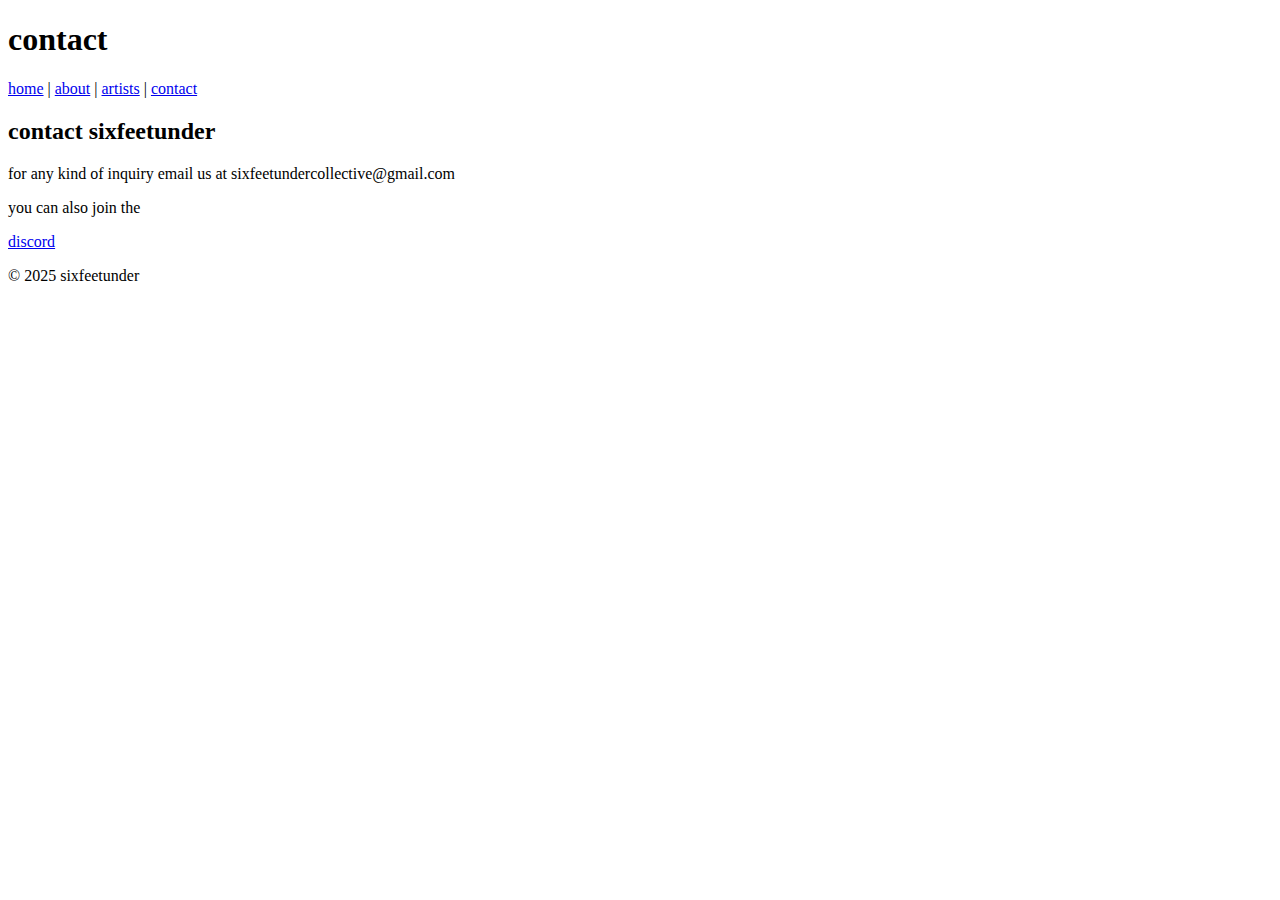
<file: contact.html>
<!DOCTYPE html>
<html lang="en">
<head>
  <meta charset="UTF-8">
  <meta name="viewport" content="width=device-width, initial-scale=1.0">
  <title>sixfeetunder | contact</title>
  <link rel="stylesheet" href="style.css">
</head>
<body>
  <header>
    <h1>contact</h1>
    <nav>
      <a href="index.html">home</a> |
      <a href="about.html">about</a> |
      <a href="artists.html">artists</a> |
      <a href="contact.html">contact</a>
    </nav>
  </header>

  <main>
    <h2>contact sixfeetunder</h2>
    <p>for any kind of inquiry email us at sixfeetundercollective@gmail.com</p>
    <p>you can also join the </p>
    <a href="https://discord.gg/phHvnvPFht">discord</a>
  </main>

  <footer>
    <p>&copy; 2025 sixfeetunder</p>
  </footer>
</body>
</html>
</file>
<file: style.css>

</file>
